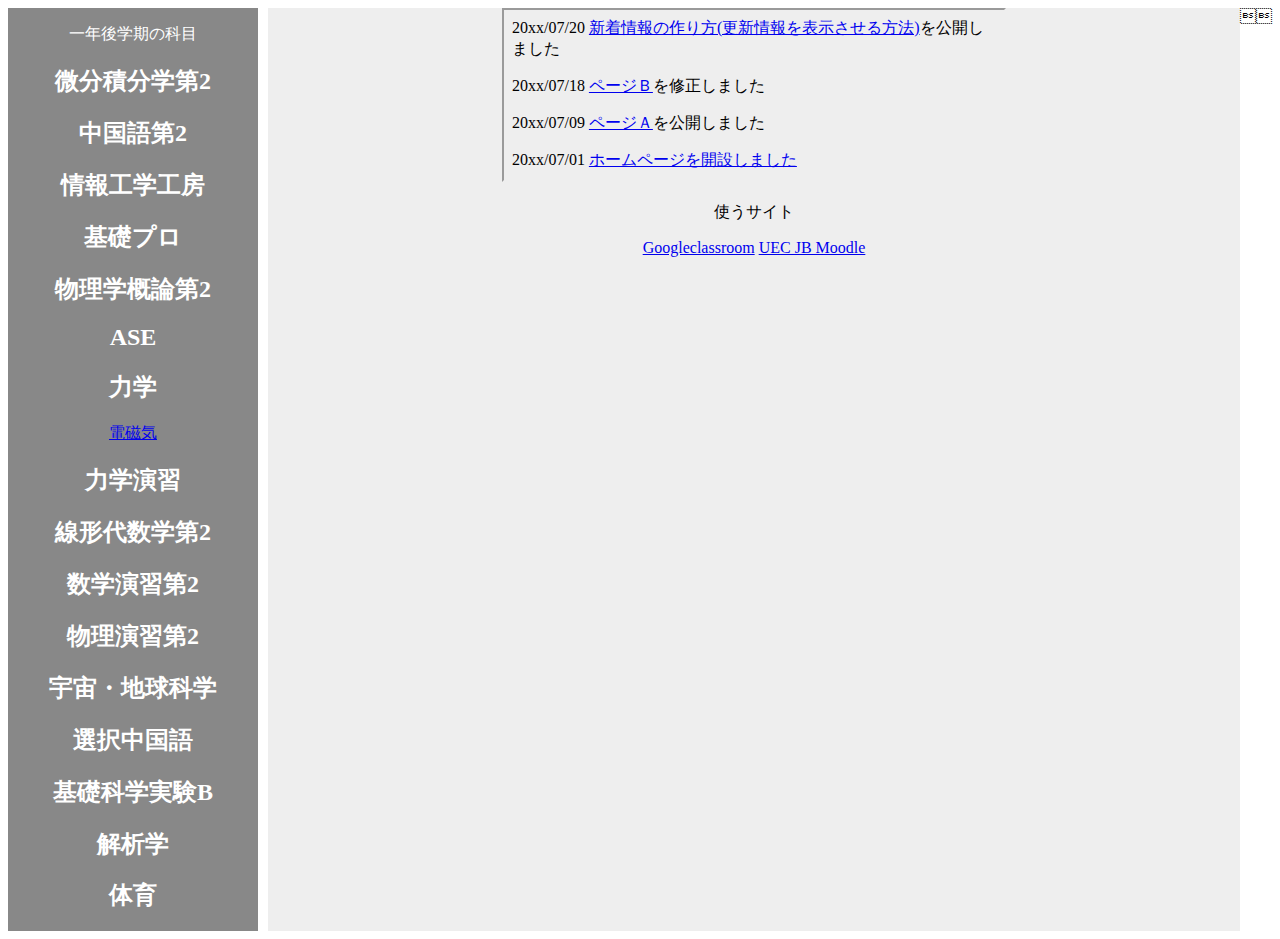
<file: index.html>
<!DOCTYPE html>
<html lang="ja">
<head>
    <meta charset="UTF-8">
    <meta name="viewport" content="width=device-width, initial-scale=1.0">
    <link rel ="stylesheet"href="index.css">
    <title>morishima's page</title>
</head>
<body>
    <header class="leftNavigation">
        <p>一年後学期の科目</p>
        <h2>微分積分学第2</h2>
        <h2>中国語第2</h2>
        <h2>情報工学工房</h2>
        <h2>基礎プロ</h2>
        <h2>物理学概論第2</h2>
        <h2>ASE</h2>
        <h2>力学</h2>
        <a href="https://drive.google.com/drive/u/1/folders/1o_tNFFL8VHdgKAQt0X-Wd1U11vDz-q5V">電磁気</a>
        <h2>力学演習</h2>
        <h2>線形代数学第2</h2>
        <h2>数学演習第2</h2>
        <h2>物理演習第2</h2>
        <h2>宇宙・地球科学</h2>
        <h2>選択中国語</h2>
        <h2>基礎科学実験B</h2>
        <h2>解析学</h2>
        <h2>体育</h2>
    </header>
    
    <div class="content">
        <iframe src="更新.html" width="500" height="170">
            インラインフレーム対応ブラウザでご覧いただけます。
        </iframe>
        <p>使うサイト</p>
        <a href="https://classroom.google.com/u/0/h">Googleclassroom</a>
        <a href="https://joho.g-edu.uec.ac.jp/moodle3/login/index.php">UEC JB Moodle</a>
        
    </div>
</body>
</html>
</file>
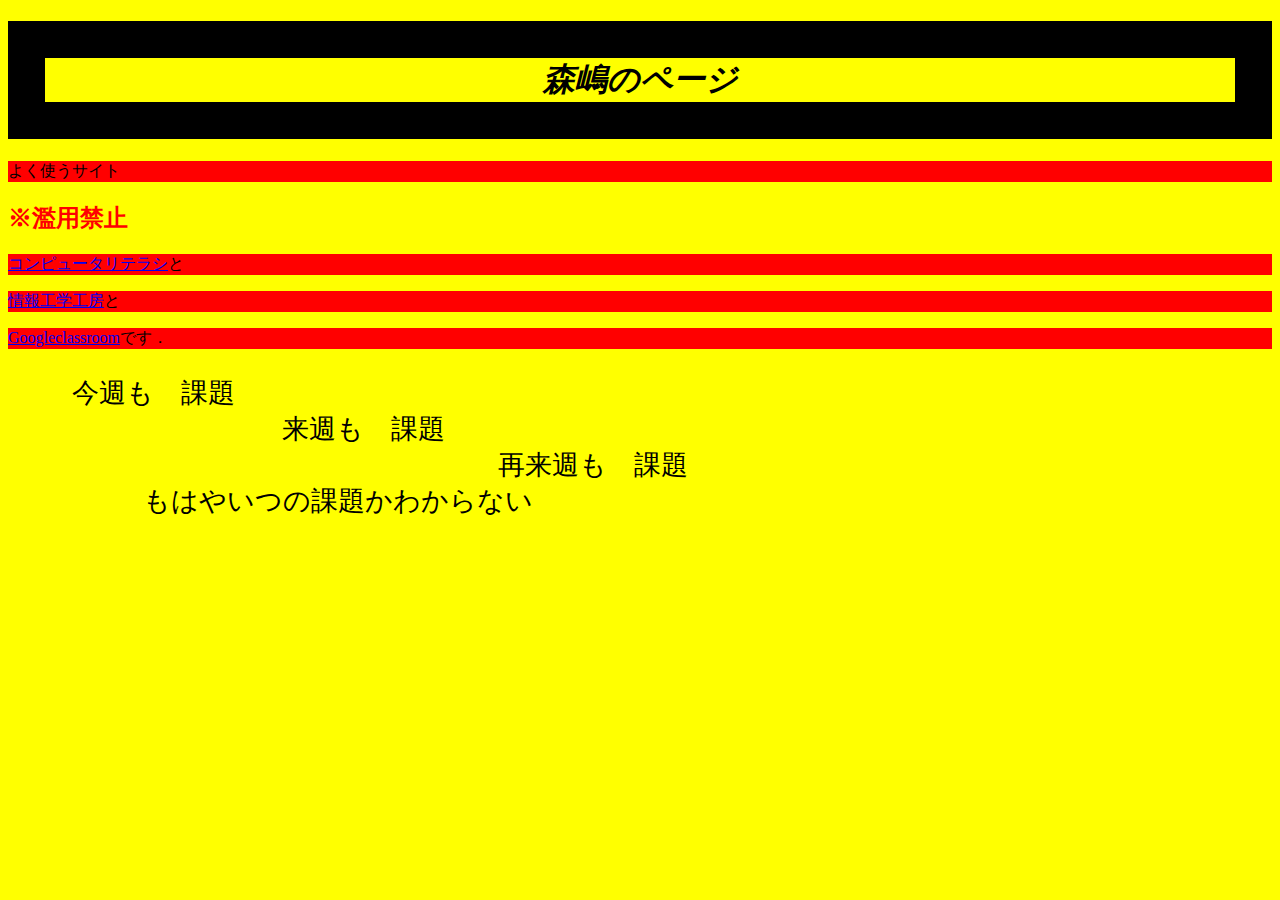
<file: daigaku.html>
<!DOCTYPE html>
<html>

<head>
    <meta charset="utf-8">
    <title>taka’s page</title>
    <style type="text/css">
        body {
            background: yellow
        }

        p {
            background: red
        }

        pre {
            font-size: 20pt
        }

        h2 {
            color: red
        }

        h1 {
            font-style: italic;
            border: solid black 1cm;
            text-align: center
        }
    </style>
</head>

<body>
    <h1>森嶋のページ</h1>
    <p>よく使うサイト</p>
    <h2>※濫用禁止</h2>
    <p><a href="http://www.fujitv.co.jp/">コンピュータリテラシ</a>と </p>
    <p><a href="http://pr.cei.uec.ac.jp/kobo2020/index.php?FrontPage">情報工学工房</a>と</p>
    <p><a href="https://classroom.google.com/u/0/h">Googleclassroom</a>です．</p>
    <pre>
    今週も　課題
　      　　　　　 来週も　課題
    　　　 　　　　　　　　　　　  再来週も　課題
　　　　　もはやいつの課題かわからない

</pre>
</body>

</html>
</file>
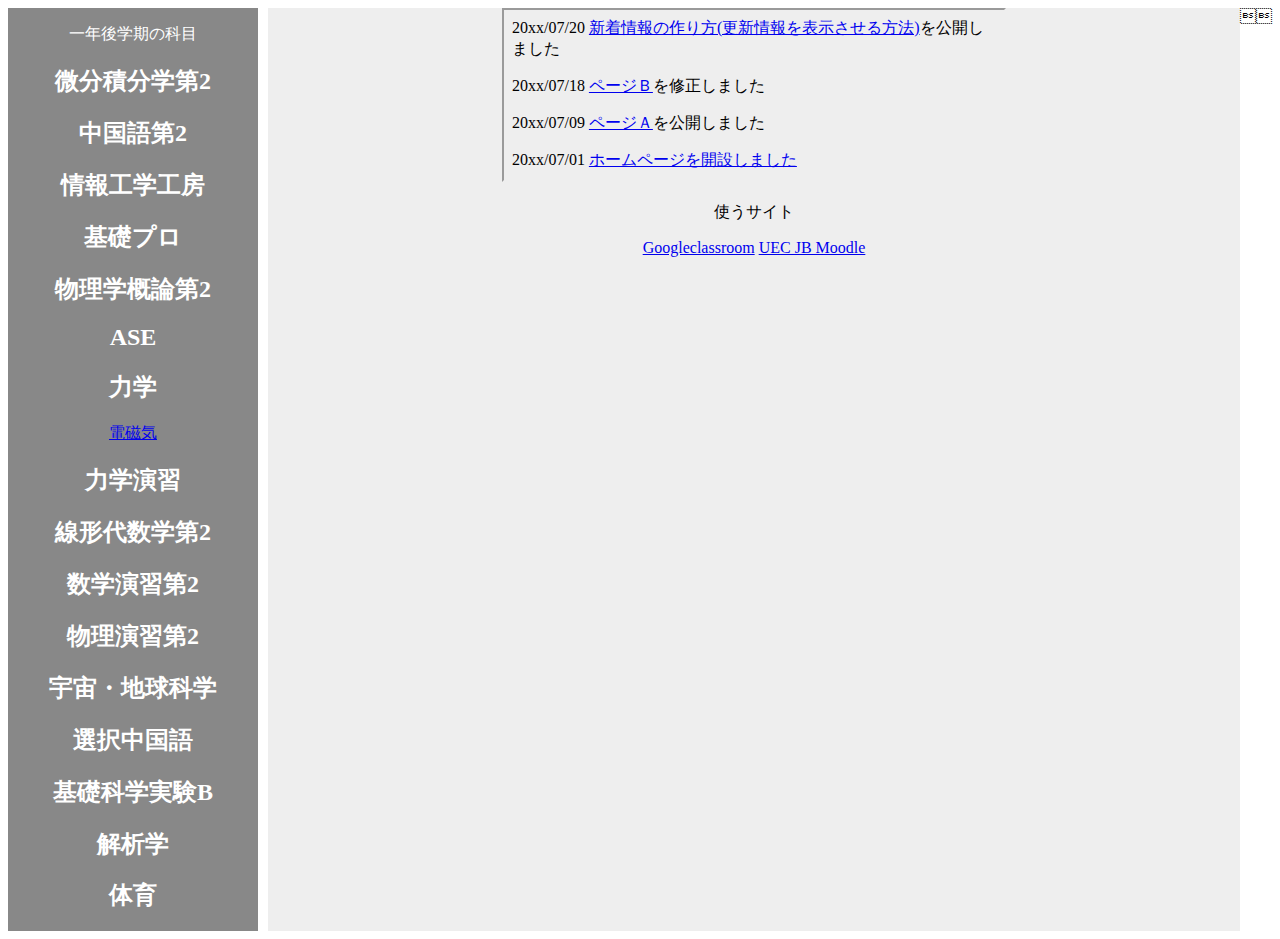
<file: mypage.html>
<!DOCTYPE html>
<html lang="ja">
<head>
    <meta charset="UTF-8">
    <meta name="viewport" content="width=device-width, initial-scale=1.0">
    <link rel ="stylesheet"href="mypage.css">
    <title>morishima's page</title>
</head>
<body>
    <header class="leftNavigation">
        <p>一年後学期の科目</p>
        <h2>微分積分学第2</h2>
        <h2>中国語第2</h2>
        <h2>情報工学工房</h2>
        <h2>基礎プロ</h2>
        <h2>物理学概論第2</h2>
        <h2>ASE</h2>
        <h2>力学</h2>
        <a href="https://drive.google.com/drive/u/1/folders/1o_tNFFL8VHdgKAQt0X-Wd1U11vDz-q5V">電磁気</a>
        <h2>力学演習</h2>
        <h2>線形代数学第2</h2>
        <h2>数学演習第2</h2>
        <h2>物理演習第2</h2>
        <h2>宇宙・地球科学</h2>
        <h2>選択中国語</h2>
        <h2>基礎科学実験B</h2>
        <h2>解析学</h2>
        <h2>体育</h2>
    </header>
    
    <div class="content">
        <iframe src="更新.html" width="500" height="170">
            インラインフレーム対応ブラウザでご覧いただけます。
        </iframe>
        <p>使うサイト</p>
        <a href="https://classroom.google.com/u/0/h">Googleclassroom</a>
        <a href="https://joho.g-edu.uec.ac.jp/moodle3/login/index.php">UEC JB Moodle</a>
        
    </div>
</body>
</html>
</file>
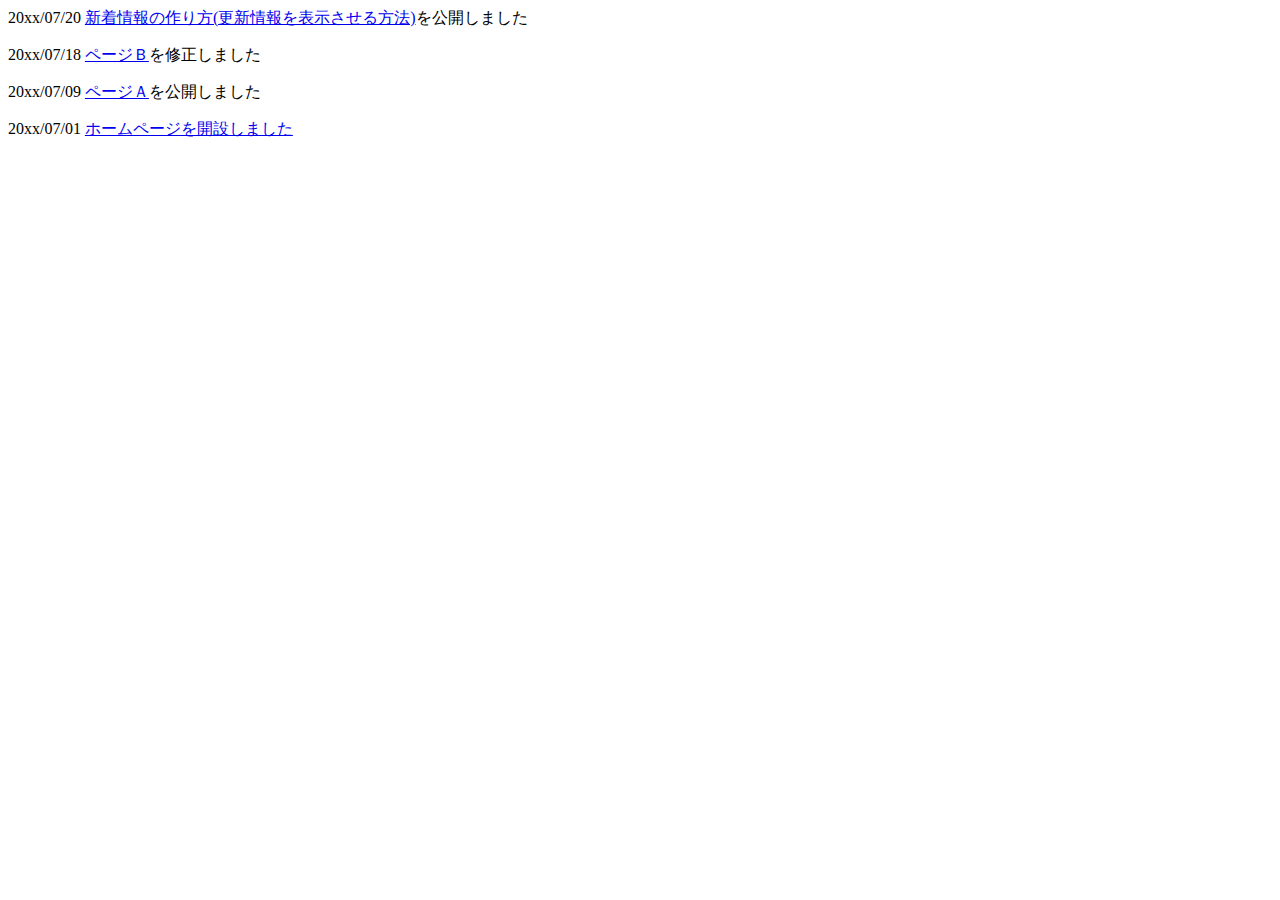
<file: 更新.html>
<html>

<head>
    <meta http-equiv="Content-Type" content="text/html; charset=utf-8">
    <title>新着情報</title>
</head>

<body>
    <p>20xx/07/20 <a href="https://web.syumichuu.com/hp-whatnew/" target="_parent">新着情報の作り方(更新情報を表示させる方法)</a>を公開しました</p>
    <p>20xx/07/18 <a href="https://web.syumichuu.com/" target="_parent">ページＢ</a>を修正しました</p>
    <p>20xx/07/09 <a href="https://web.syumichuu.com/" target="_parent">ページＡ</a>を公開しました</p>
    <p>20xx/07/01 <a href="https://web.syumichuu.com/" target="_parent">ホームページを開設しました</a></p>
</body>

</html>
</file>
<file: index.css>
body {
  display: flex;
  min-height: 100vh;
}
.leftNavigation {
  width: 250px;
  text-align: center;
  background-color: #888;
  color: #fff;
}
.content {
  flex: 1;
  background-color: #eee;
  text-align: center;
  margin-left: 10px;
}
</file>
<file: mypage.css>
body {
  display: flex;
  min-height: 100vh;
}
.leftNavigation {
  width: 250px;
  text-align: center;
  background-color: #888;
  color: #fff;
}
.content {
  flex: 1;
  background-color: #eee;
  text-align: center;
  margin-left: 10px;
}
</file>
